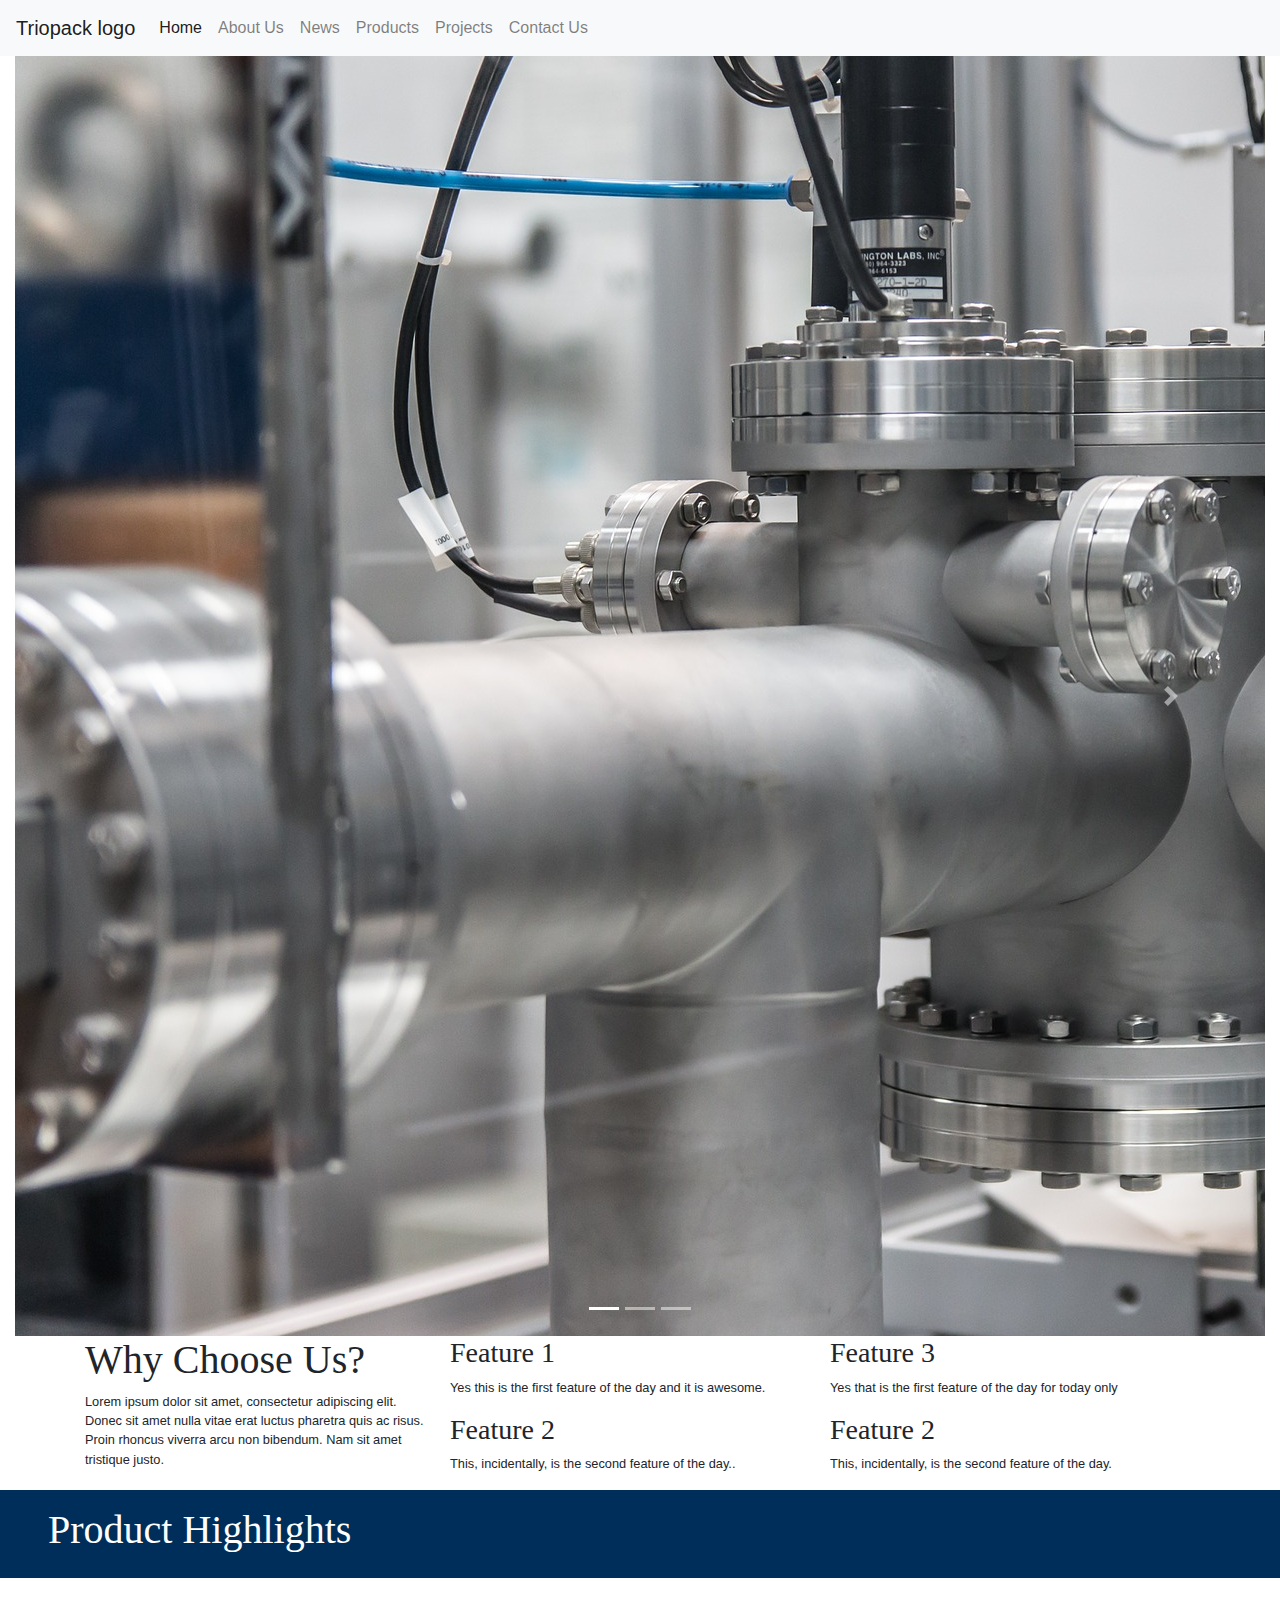
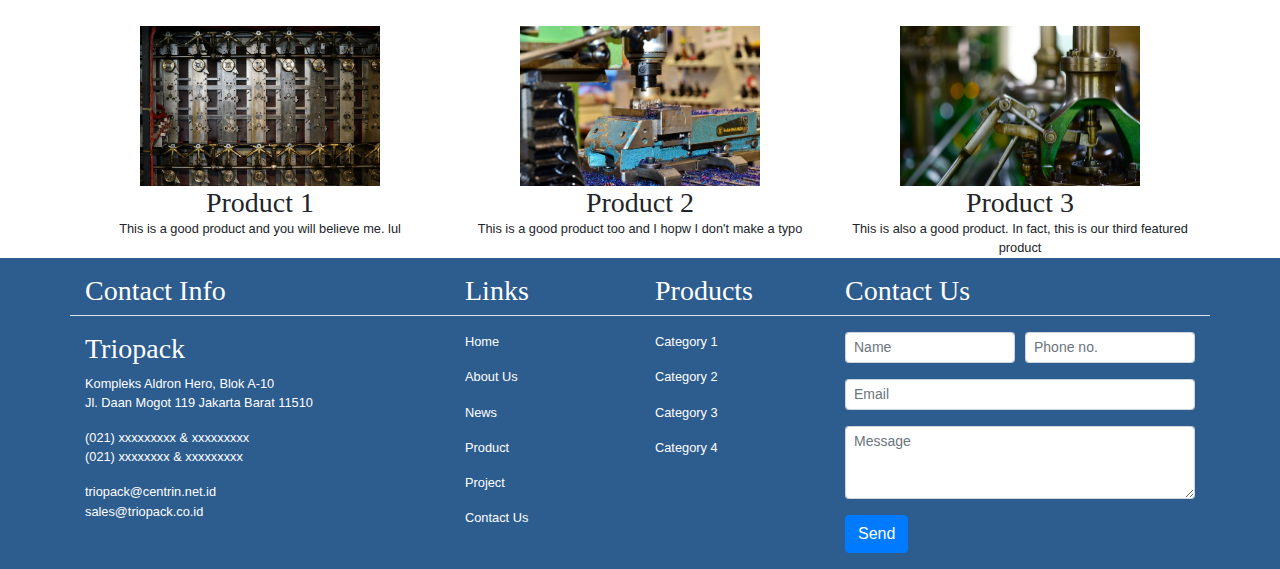
<file: index.html>
<!DOCTYPE html>
<html lang="en">
<head>
    <meta charset="UTF-8">
    <link rel="stylesheet" href="css/bootstrap.min.css">
    <link rel="stylesheet" href="css/base.css">
    <title>Triopack</title>
</head>
<body>

<!--top navigation bar-->
<nav class="navbar navbar-expand-lg navbar-light bg-light">
    <a class="navbar-brand" href="#">Triopack logo</a>
    <button class="navbar-toggler" type="button" data-toggle="collapse"
            data-target="#navbarSupportedContent">
        <span class="navbar-toggler-icon"></span>
    </button>

    <div class="collapse navbar-collapse" id="navbarSupportedContent">
        <ul class="navbar-nav mr-auto">
            <li class="nav-item active">
                <a class="nav-link" href="index.html">Home <span class="sr-only">(current)</span></a>
            </li>
            <li class="nav-item">
                <a class="nav-link" href="about-us.html">About Us</a>
            </li>
            <li class="nav-item">
                <a class="nav-link" href="news.html">News</a>
            <li class="nav-item">
                <a class="nav-link" href="products-home.html">Products</a>
            </li>
            <li class="nav-item">
                <a class="nav-link" href="projects.html">Projects</a>
            </li>
            <li class="nav-item">
                <a class="nav-link" href="contact-us.html">Contact Us</a>
            </li>
        </ul>
    </div>
</nav>

<!--main area-->
<div class="container-fluid">
    <!-- Slideshow container -->
    <div id="carouselExampleIndicators" class="carousel slide" data-ride="carousel">
        <ol class="carousel-indicators">
            <li data-target="#carouselExampleIndicators" data-slide-to="0"
                class="active"></li>
            <li data-target="#carouselExampleIndicators" data-slide-to="1"></li>
            <li data-target="#carouselExampleIndicators" data-slide-to="2"></li>
        </ol>
        <div class="carousel-inner slider">
            <div class="carousel-item active">
                <img class="d-block" src="images/img-1.jpg" alt="First slide">
            </div>
            <div class="carousel-item">
                <img class="d-block" src="images/img-2.jpg" alt="Second slide">
            </div>
            <div class="carousel-item">
                <img class="d-block" src="images/img-3.jpg" alt="Third slide">
            </div>
        </div>
        <a class="carousel-control-prev" href="#carouselExampleIndicators" role="button"
           data-slide="prev">
            <span class="carousel-control-prev-icon" aria-hidden="true"></span>
            <span class="sr-only">Previous</span>
        </a>
        <a class="carousel-control-next" href="#carouselExampleIndicators" role="button"
           data-slide="next">
            <span class="carousel-control-next-icon" aria-hidden="true"></span>
            <span class="sr-only">Next</span>
        </a>
    </div>
    <!--Why choose us-->
    <div class="container">
        <div class="row">
            <div class="col">
                <h1>Why Choose Us?</h1>
                <p>Lorem ipsum dolor sit amet, consectetur adipiscing elit. Donec sit
                    amet nulla vitae erat luctus pharetra quis ac risus. Proin rhoncus
                    viverra arcu non bibendum. Nam sit amet tristique justo. </p>
            </div>
            <div class="col">
                <div class="row">
                    <h3>Feature 1</h3>
                    <p>Yes this is the first feature of the day and it is awesome.</p>
                </div>
                <div class="row">
                    <h3>Feature 2</h3>
                    <p>This, incidentally, is the second feature of the day..</p>
                </div>
            </div>
            <div class="col">
                <div class="row">
                    <h3>Feature 3</h3>
                    <p>Yes that is the first feature of the day for today only</p>
                </div>
                <div class="row">
                    <h3>Feature 2</h3>
                    <p>This, incidentally, is the second feature of the day.</p>
                </div>
            </div>
        </div>
    </div>

    <!--product highlights-->
    <div class="row product-highlights__title pl-5 py-3">
        <h1>Product Highlights</h1>
    </div>

    <div class="container text-center mt-5">
        <div class="row">
            <div class="col">
                <div class="row">
                    <img src="images/product1.jpg"
                         class="product-highlights__image m-auto">
                </div>
                <div class="row"><h3 class="m-auto">Product 1</h3></div>
                <div class="row">
                    <p class="m-auto">This is a good product and you will believe me.
                        lul</p>
                </div>
            </div>

            <div class="col">
                <div class="row">
                    <img src="images/product2.jpg"
                         class="product-highlights__image m-auto">
                </div>
                <div class="row"><h3 class="m-auto">Product 2</h3></div>
                <div class="row">
                    <p class="m-auto">This is a good product too and I hopw I don't make
                        a typo</p>
                </div>
            </div>

            <div class="col">
                <div class="row">
                    <img src="images/product3.jpg"
                         class="product-highlights__image m-auto">
                </div>
                <div class="row"><h3 class="m-auto">Product 3</h3></div>
                <div class="row">
                    <p class="m-auto">This is also a good product. In fact, this is our
                        third featured
                        product</p>
                </div>
            </div>
        </div>
    </div>
</div>

<!--footer-->
<div class="container-fluid footer py-3">
    <div class="container">
        <div class="row border-bottom">
            <div class="col-lg-4">
                <h3>Contact Info</h3>
            </div>
            <div class="col">
                <h3>Links</h3>
            </div>
            <div class="col">
                <h3>Products</h3>
            </div>
            <div class="col-lg-4">
                <h3>Contact Us</h3>
            </div>
        </div>
        <div class="row pt-3">
            <div class="col-lg-4">
                <h3>Triopack</h3>
                <p>Kompleks Aldron Hero, Blok A-10 <br>
                    Jl. Daan Mogot 119 Jakarta Barat 11510</p>
                <p>(021) xxxxxxxxx & xxxxxxxxx <br>
                    (021) xxxxxxxx & xxxxxxxxx</p>
                <p>triopack@centrin.net.id<br>
                    sales@triopack.co.id</p>
            </div>
            <div class="col">
                <p>Home</p>
                <p>About Us</p>
                <p>News</p>
                <p>Product</p>
                <p>Project</p>
                <p>Contact Us</p>
            </div>
            <div class="col">
                <p>Category 1</p>
                <p>Category 2</p>
                <p>Category 3</p>
                <p>Category 4</p>
            </div>
            <!--contact form-->
            <div class="col-lg-4">
                <form>
                    <div class="form-row">
                        <div class="form-group col-lg">
                            <input type="text" class="form-control form-control-sm"
                                   id="name-input"
                                   placeholder="Name">
                        </div>
                        <div class="form-group col-lg">
                            <input type="tel" class="form-control form-control-sm"
                                   id="telephone-input" placeholder="Phone no.">
                        </div>
                    </div>
                    <div class="form-group">
                        <input type="email" class="form-control form-control-sm"
                               id="email-input" placeholder="Email">
                    </div>
                    <div class="form-group">
                        <textarea class="form-control form-control-sm" id="message-input"
                                  rows="3" placeholder="Message"></textarea>
                    </div>
                    <!--TODO: change button color-->
                    <button class="btn btn-primary mr-auto" type="submit">Send</button>
                </form>
            </div>
        </div>
    </div>
</div>

<script src="https://code.jquery.com/jquery-3.2.1.slim.min.js"
        integrity="sha384-KJ3o2DKtIkvYIK3UENzmM7KCkRr/rE9/Qpg6aAZGJwFDMVNA/GpGFF93hXpG5KkN"
        crossorigin="anonymous"></script>
<script src="https://cdnjs.cloudflare.com/ajax/libs/popper.js/1.12.9/umd/popper.min.js"
        integrity="sha384-ApNbgh9B+Y1QKtv3Rn7W3mgPxhU9K/ScQsAP7hUibX39j7fakFPskvXusvfa0b4Q"
        crossorigin="anonymous"></script>
<script src="https://maxcdn.bootstrapcdn.com/bootstrap/4.0.0/js/bootstrap.min.js"
        integrity="sha384-JZR6Spejh4U02d8jOt6vLEHfe/JQGiRRSQQxSfFWpi1MquVdAyjUar5+76PVCmYl"
        crossorigin="anonymous"></script>
</body>
</html>
</file>
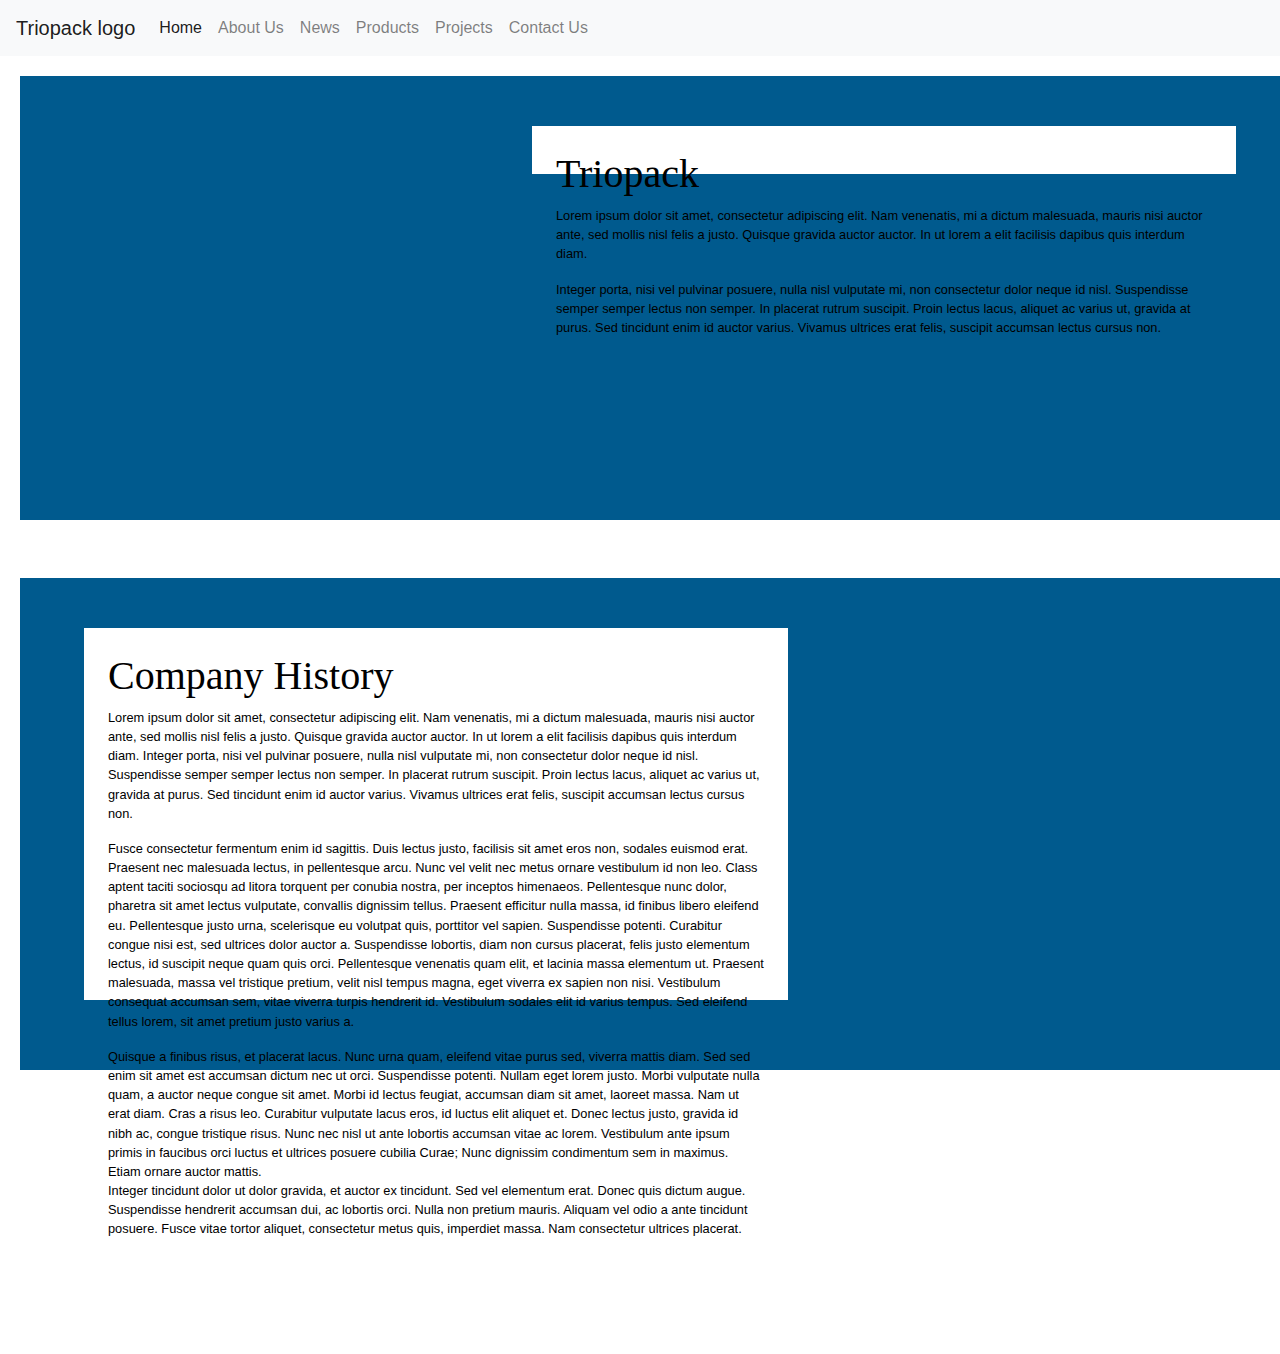
<file: about-us.html>
<!DOCTYPE html>
<html lang="en">
<head>
    <meta charset="UTF-8">
    <link rel="stylesheet" href="css/bootstrap.min.css">
    <link rel="stylesheet" href="css/base.css">
    <title>Triopack</title>
</head>
<body>
<!--top navigation bar-->
<nav class="navbar navbar-expand-lg navbar-light bg-light">
    <a class="navbar-brand" href="#">Triopack logo</a>
    <button class="navbar-toggler" type="button" data-toggle="collapse"
            data-target="#navbarSupportedContent">
        <span class="navbar-toggler-icon"></span>
    </button>

    <div class="collapse navbar-collapse" id="navbarSupportedContent">
        <ul class="navbar-nav mr-auto">
            <li class="nav-item active">
                <a class="nav-link" href="index.html">Home <span class="sr-only">(current)</span></a>
            </li>
            <li class="nav-item">
                <a class="nav-link" href="about-us.html">About Us</a>
            </li>
            <li class="nav-item">
                <a class="nav-link">News</a>
            <li class="nav-item">
                <a class="nav-link" href="products-home.html">Products</a>
            </li>
            <li class="nav-item">
                <a class="nav-link" href="projects.html">Projects</a>
            </li>
            <li class="nav-item">
                <a class="nav-link" href="contact-us.html">Contact Us</a>
            </li>
        </ul>
    </div>
</nav>


  <div class="about-us__wrapper">
    <div class="top-box test">
      <div class="container-fluid background-picture">
        <div class="row">
          <div class="col-6 text-right pic">
          </div>
          <div class="col-6">
          </div>
        </div>
      </div>
    </div>
     <div class="text-top">
      <h1>Triopack</h1>
      <p>Lorem ipsum dolor sit amet, consectetur adipiscing elit. Nam venenatis, mi a dictum malesuada, mauris nisi auctor ante, sed mollis nisl felis a justo. Quisque gravida auctor auctor. In ut lorem a elit facilisis dapibus quis interdum diam. </p>
      <p>Integer porta, nisi vel pulvinar posuere, nulla nisl vulputate mi, non consectetur dolor neque id nisl. Suspendisse semper semper lectus non semper. In placerat rutrum suscipit. Proin lectus lacus, aliquet ac varius ut, gravida at purus. Sed tincidunt
        enim id auctor varius. Vivamus ultrices erat felis, suscipit accumsan lectus cursus non.</p>
    </div>
    <div class="text-bottom">
      <h1>Company History</h1>
      <p>Lorem ipsum dolor sit amet, consectetur adipiscing elit. Nam venenatis, mi a dictum malesuada, mauris nisi auctor ante, sed mollis nisl felis a justo. Quisque gravida auctor auctor. In ut lorem a elit facilisis dapibus quis interdum diam. Integer
        porta, nisi vel pulvinar posuere, nulla nisl vulputate mi, non consectetur dolor neque id nisl. Suspendisse semper semper lectus non semper. In placerat rutrum suscipit. Proin lectus lacus, aliquet ac varius ut, gravida at purus. Sed tincidunt
        enim id auctor varius. Vivamus ultrices erat felis, suscipit accumsan lectus cursus non.</p>
      <p>
        Fusce consectetur fermentum enim id sagittis. Duis lectus justo, facilisis sit amet eros non, sodales euismod erat. Praesent nec malesuada lectus, in pellentesque arcu. Nunc vel velit nec metus ornare vestibulum id non leo. Class aptent taciti sociosqu
        ad litora torquent per conubia nostra, per inceptos himenaeos. Pellentesque nunc dolor, pharetra sit amet lectus vulputate, convallis dignissim tellus. Praesent efficitur nulla massa, id finibus libero eleifend eu. Pellentesque justo urna, scelerisque
        eu volutpat quis, porttitor vel sapien. Suspendisse potenti. Curabitur congue nisi est, sed ultrices dolor auctor a. Suspendisse lobortis, diam non cursus placerat, felis justo elementum lectus, id suscipit neque quam quis orci. Pellentesque venenatis
        quam elit, et lacinia massa elementum ut. Praesent malesuada, massa vel tristique pretium, velit nisl tempus magna, eget viverra ex sapien non nisi. Vestibulum consequat accumsan sem, vitae viverra turpis hendrerit id. Vestibulum sodales elit
        id varius tempus. Sed eleifend tellus lorem, sit amet pretium justo varius a.
      </p>
      <p>
        Quisque a finibus risus, et placerat lacus. Nunc urna quam, eleifend vitae purus sed, viverra mattis diam. Sed sed enim sit amet est accumsan dictum nec ut orci. Suspendisse potenti. Nullam eget lorem justo. Morbi vulputate nulla quam, a auctor neque
        congue sit amet. Morbi id lectus feugiat, accumsan diam sit amet, laoreet massa. Nam ut erat diam. Cras a risus leo. Curabitur vulputate lacus eros, id luctus elit aliquet et. Donec lectus justo, gravida id nibh ac, congue tristique risus. Nunc
        nec nisl ut ante lobortis accumsan vitae ac lorem. Vestibulum ante ipsum primis in faucibus orci luctus et ultrices posuere cubilia Curae; Nunc dignissim condimentum sem in maximus. Etiam ornare auctor mattis.
        <br> Integer tincidunt dolor ut dolor gravida, et auctor ex tincidunt. Sed vel elementum erat. Donec quis dictum augue. Suspendisse hendrerit accumsan dui, ac lobortis orci. Nulla non pretium mauris. Aliquam vel odio a ante tincidunt posuere.
        Fusce vitae tortor aliquet, consectetur metus quis, imperdiet massa. Nam consectetur ultrices placerat.</p>
    </div>
    <div class="bottom-box test">
      <div class="row">
        <div class="col-6 text-right">
        </div>
        <div class="col-6 pic2">
        </div>
      </div>
    </div>
  </div>

<script src="https://code.jquery.com/jquery-3.2.1.slim.min.js"
        integrity="sha384-KJ3o2DKtIkvYIK3UENzmM7KCkRr/rE9/Qpg6aAZGJwFDMVNA/GpGFF93hXpG5KkN"
        crossorigin="anonymous"></script>
<script src="https://cdnjs.cloudflare.com/ajax/libs/popper.js/1.12.9/umd/popper.min.js"
        integrity="sha384-ApNbgh9B+Y1QKtv3Rn7W3mgPxhU9K/ScQsAP7hUibX39j7fakFPskvXusvfa0b4Q"
        crossorigin="anonymous"></script>
<script src="https://maxcdn.bootstrapcdn.com/bootstrap/4.0.0/js/bootstrap.min.js"
        integrity="sha384-JZR6Spejh4U02d8jOt6vLEHfe/JQGiRRSQQxSfFWpi1MquVdAyjUar5+76PVCmYl"
        crossorigin="anonymous"></script>
</body>
</html>
</file>
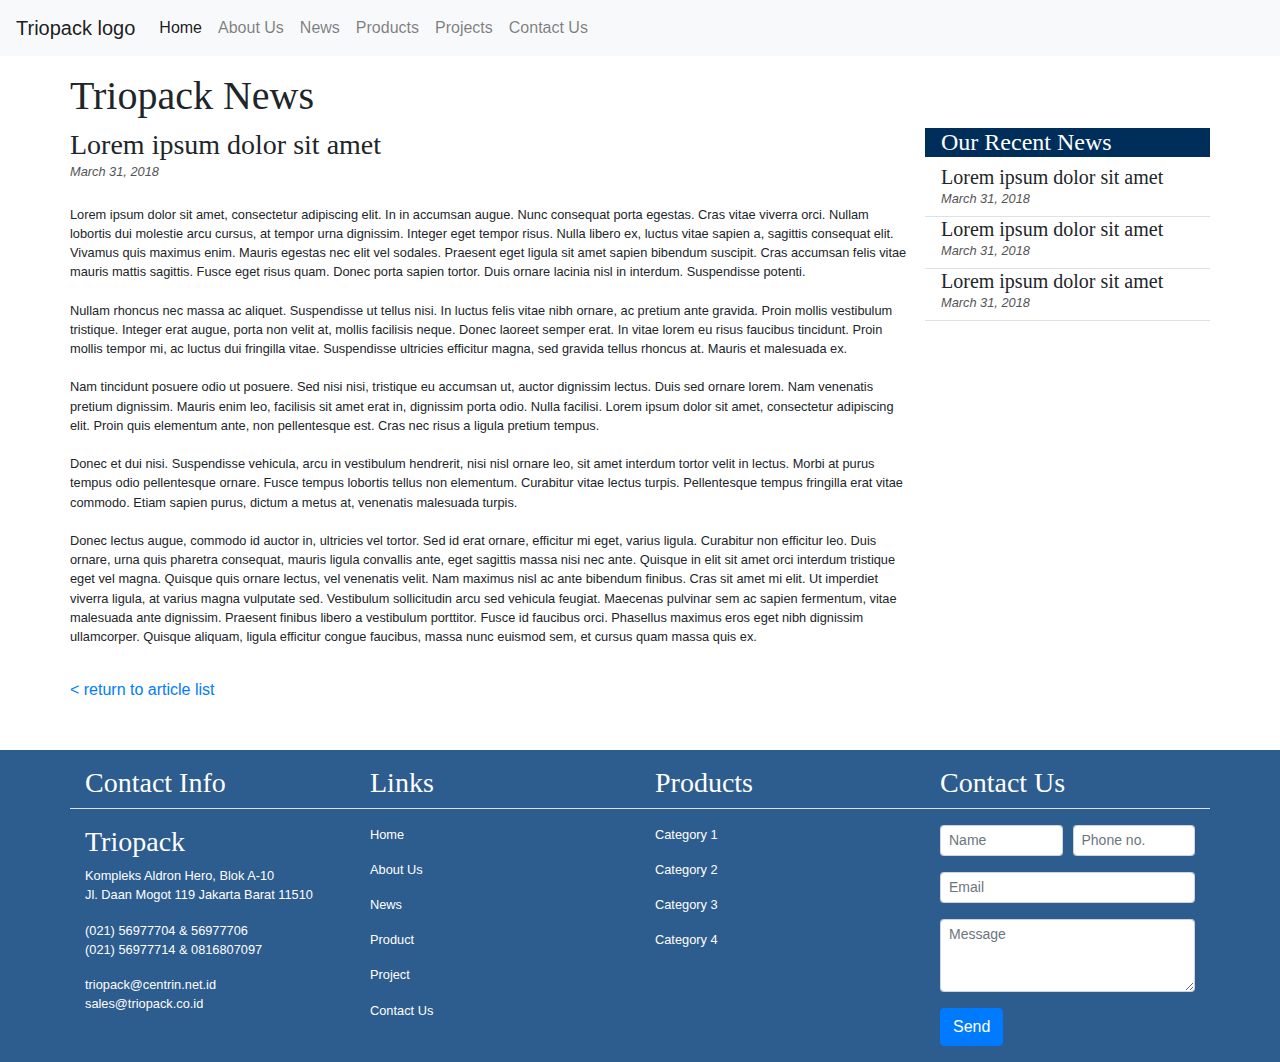
<file: news-detail.html>
<!DOCTYPE html>
<html lang="en">
<head>
    <meta charset="UTF-8">
    <link rel="stylesheet" href="css/bootstrap.min.css">
    <link rel="stylesheet" href="css/base.css">
    <title>Triopack</title>
</head>
<body>
<nav class="navbar navbar-expand-lg navbar-light bg-light">
    <a class="navbar-brand" href="#">Triopack logo</a>
    <button class="navbar-toggler" type="button" data-toggle="collapse"
            data-target="#navbarSupportedContent">
        <span class="navbar-toggler-icon"></span>
    </button>

    <div class="collapse navbar-collapse" id="navbarSupportedContent">
        <ul class="navbar-nav mr-auto">
            <li class="nav-item active">
                <a class="nav-link" href="index.html">Home <span class="sr-only">(current)</span></a>
            </li>
            <li class="nav-item">
                <a class="nav-link" href="about-us.html">About Us</a>
            </li>
            <li class="nav-item">
                <a class="nav-link" href="news.html">News</a>
            <li class="nav-item">
                <a class="nav-link" href="products-home.html">Products</a>
            </li>
            <li class="nav-item">
                <a class="nav-link" href="projects.html">Projects</a>
            </li>
            <li class="nav-item">
                <a class="nav-link" href="contact-us.html">Contact Us</a>
            </li>
        </ul>
    </div>
</nav>

<div class="container-fluid">
    <div class="container">
        <div class="row mt-3">
            <h1>Triopack News</h1>
        </div>

        <div class="row">
            <!--article preview column-->
            <div class="col-lg">
                <div class="row">
                    <h3 class="mb-0">Lorem ipsum dolor sit amet<br></h3>
                </div>
                <div class="row"><p class="mb-4 date">March 31, 2018</p>
                </div>
                <div class="row mb-3">
                    <p>Lorem ipsum dolor sit amet, consectetur adipiscing elit. In in
                        accumsan augue. Nunc consequat porta egestas. Cras vitae viverra
                        orci. Nullam lobortis dui molestie arcu cursus, at tempor urna
                        dignissim. Integer eget tempor risus. Nulla libero ex, luctus
                        vitae sapien a, sagittis consequat elit. Vivamus quis maximus
                        enim. Mauris egestas nec elit vel sodales. Praesent eget ligula
                        sit amet sapien bibendum suscipit. Cras accumsan felis vitae
                        mauris mattis sagittis. Fusce eget risus quam. Donec porta sapien
                        tortor. Duis ornare lacinia nisl in interdum. Suspendisse
                        potenti.
                        <br><br>
                        Nullam rhoncus nec massa ac aliquet. Suspendisse ut tellus nisi.
                        In luctus felis vitae nibh ornare, ac pretium ante gravida. Proin
                        mollis vestibulum tristique. Integer erat augue, porta non velit
                        at, mollis facilisis neque. Donec laoreet semper erat. In vitae
                        lorem eu risus faucibus tincidunt. Proin mollis tempor mi, ac
                        luctus dui fringilla vitae. Suspendisse ultricies efficitur
                        magna, sed gravida tellus rhoncus at. Mauris et malesuada ex.
                        <br><br>
                        Nam tincidunt posuere odio ut posuere. Sed nisi nisi, tristique
                        eu accumsan ut, auctor dignissim lectus. Duis sed ornare lorem.
                        Nam venenatis pretium dignissim. Mauris enim leo, facilisis sit
                        amet erat in, dignissim porta odio. Nulla facilisi. Lorem ipsum
                        dolor sit amet, consectetur adipiscing elit. Proin quis elementum
                        ante, non pellentesque est. Cras nec risus a ligula pretium
                        tempus.
                        <br><br>
                        Donec et dui nisi. Suspendisse vehicula, arcu in vestibulum
                        hendrerit, nisi nisl ornare leo, sit amet interdum tortor velit
                        in lectus. Morbi at purus tempus odio pellentesque ornare. Fusce
                        tempus lobortis tellus non elementum. Curabitur vitae lectus
                        turpis. Pellentesque tempus fringilla erat vitae commodo. Etiam
                        sapien purus, dictum a metus at, venenatis malesuada turpis.
                        <br><br>
                        Donec lectus augue, commodo id auctor in, ultricies vel tortor.
                        Sed id erat ornare, efficitur mi eget, varius ligula. Curabitur
                        non efficitur leo. Duis ornare, urna quis pharetra consequat,
                        mauris ligula convallis ante, eget sagittis massa nisi nec ante.
                        Quisque in elit sit amet orci interdum tristique eget vel magna.
                        Quisque quis ornare lectus, vel venenatis velit. Nam maximus nisl
                        ac ante bibendum finibus. Cras sit amet mi elit. Ut imperdiet
                        viverra ligula, at varius magna vulputate sed. Vestibulum
                        sollicitudin arcu sed vehicula feugiat. Maecenas pulvinar sem ac
                        sapien fermentum, vitae malesuada ante dignissim. Praesent
                        finibus libero a vestibulum porttitor. Fusce id faucibus orci.
                        Phasellus maximus eros eget nibh dignissim ullamcorper. Quisque
                        aliquam, ligula efficitur congue faucibus, massa nunc euismod
                        sem, et cursus quam massa quis ex.</p>
                </div>
                <div class="row mb-5"><a href="news.html">< return to article list</a></div>
            </div>

            <!--newest article column-->
            <div class="col-lg-3 ml-3">
                <div class="row px-3 mb-2 product-highlights__title">
                    <h4 class="m-0">Our Recent News</h4>
                </div>
                <div class="row px-3"><h5 class="mb-0">Lorem ipsum dolor sit amet<br>
                </h5></div>
                <div class="row px-3 border-bottom"><p class="mb-2 date">March 31,
                    2018</p></div>
                <div class="row px-3"><h5 class="mb-0">Lorem ipsum dolor sit amet<br>
                </h5></div>
                <div class="row px-3 border-bottom"><p class="mb-2 date">March 31,
                    2018</p></div>
                <div class="row px-3"><h5 class="mb-0">Lorem ipsum dolor sit amet<br>
                </h5></div>
                <div class="row px-3 border-bottom"><p class="mb-2 date">March 31,
                    2018</p></div>

            </div>
        </div>
    </div>
</div>

<!--footer-->
<div class="container-fluid footer py-3">
    <div class="container">
        <div class="row border-bottom">
            <div class="col">
                <h3>Contact Info</h3>
            </div>
            <div class="col">
                <h3>Links</h3>
            </div>
            <div class="col">
                <h3>Products</h3>
            </div>
            <div class="col">
                <h3>Contact Us</h3>
            </div>
        </div>
    <div class="row pt-3">
        <div class="col">
            <h3>Triopack</h3>
            <p>Kompleks Aldron Hero, Blok A-10 <br>
                Jl. Daan Mogot 119 Jakarta Barat 11510</p>
            <p>(021) 56977704 & 56977706 <br>
                (021) 56977714 & 0816807097</p>
            <p>triopack@centrin.net.id<br>
            sales@triopack.co.id</p>
        </div>
        <div class="col">
            <p>Home</p>
            <p>About Us</p>
            <p>News</p>
            <p>Product</p>
            <p>Project</p>
            <p>Contact Us</p>
        </div>
        <div class="col">
            <p>Category 1</p>
            <p>Category 2</p>
            <p>Category 3</p>
            <p>Category 4</p>
        </div>
        <!--contact form-->
        <div class="col">
            <form>
                <div class="form-row">
                    <div class="form-group col-lg">
                        <input type="text" class="form-control form-control-sm" id="name-input"
                               placeholder="Name">
                    </div>
                    <div class="form-group col-lg">
                        <input type="tel" class="form-control form-control-sm" id="telephone-input" placeholder="Phone no.">
                    </div>
                </div>
                    <div class="form-group">
                        <input type="email" class="form-control form-control-sm" id="email-input" placeholder="Email">
                    </div>
                <div class="form-group">
                    <textarea class="form-control form-control-sm" id="message-input" rows="3" placeholder="Message"></textarea>
                </div>
                  <button class="btn btn-primary mr-auto" type="submit">Send</button>
            </form>
        </div>
    </div>
    </div>
</div>


<script src="https://code.jquery.com/jquery-3.2.1.slim.min.js"
        integrity="sha384-KJ3o2DKtIkvYIK3UENzmM7KCkRr/rE9/Qpg6aAZGJwFDMVNA/GpGFF93hXpG5KkN"
        crossorigin="anonymous"></script>
<script src="https://cdnjs.cloudflare.com/ajax/libs/popper.js/1.12.9/umd/popper.min.js"
        integrity="sha384-ApNbgh9B+Y1QKtv3Rn7W3mgPxhU9K/ScQsAP7hUibX39j7fakFPskvXusvfa0b4Q"
        crossorigin="anonymous"></script>
<script src="https://maxcdn.bootstrapcdn.com/bootstrap/4.0.0/js/bootstrap.min.js"
        integrity="sha384-JZR6Spejh4U02d8jOt6vLEHfe/JQGiRRSQQxSfFWpi1MquVdAyjUar5+76PVCmYl"
        crossorigin="anonymous"></script>
</body>
</html>
</file>
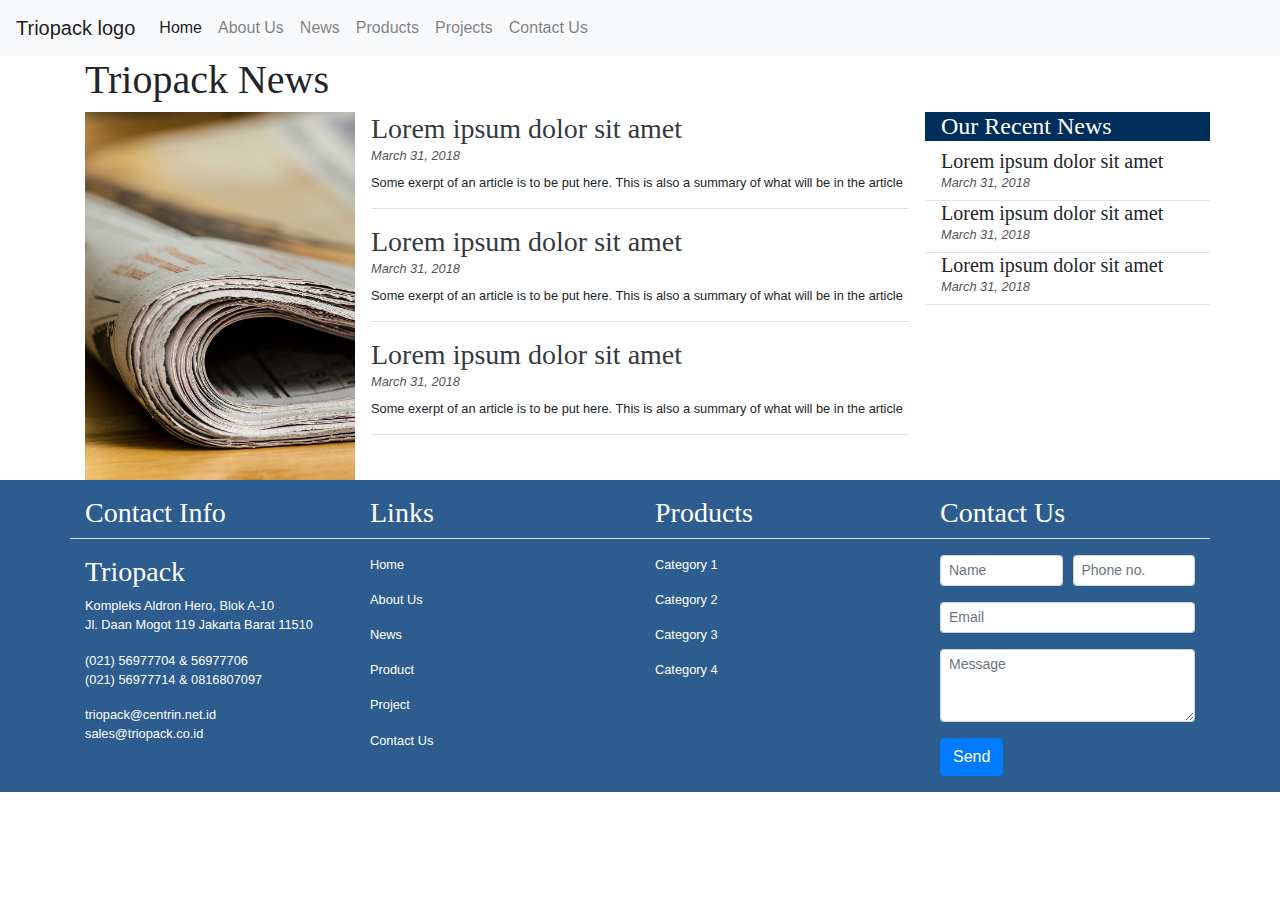
<file: news.html>
<!DOCTYPE html>
<html lang="en">
<head>
    <meta charset="UTF-8">
    <link rel="stylesheet" href="css/bootstrap.min.css">
    <link rel="stylesheet" href="css/base.css">
    <title>Triopack</title>
</head>
<body>
<nav class="navbar navbar-expand-lg navbar-light bg-light">
    <a class="navbar-brand" href="#">Triopack logo</a>
    <button class="navbar-toggler" type="button" data-toggle="collapse"
            data-target="#navbarSupportedContent">
        <span class="navbar-toggler-icon"></span>
    </button>

    <div class="collapse navbar-collapse" id="navbarSupportedContent">
        <ul class="navbar-nav mr-auto">
            <li class="nav-item active">
                <a class="nav-link" href="index.html">Home <span class="sr-only">(current)</span></a>
            </li>
            <li class="nav-item">
                <a class="nav-link" href="about-us.html">About Us</a>
            </li>
            <li class="nav-item">
                <a class="nav-link" href="news.html">News</a>
            <li class="nav-item">
                <a class="nav-link" href="products-home.html">Products</a>
            </li>
            <li class="nav-item">
                <a class="nav-link" href="projects.html">Projects</a>
            </li>
            <li class="nav-item">
                <a class="nav-link" href="contact-us.html">Contact Us</a>
            </li>
        </ul>
    </div>
</nav>

<div class="container-fluid">
    <div class="container">
        <div class="row">
            <div class="col">
                <h1>Triopack News</h1>
            </div>
        </div>

        <div class="row">
            <!--image column-->
            <div class="col-lg-3 crop mr-3">
                <img src="images/news1.jpg" class="news-image">
            </div>

            <!--article preview column-->
            <div class="col-lg">
                <div class="row">
                    <h3 class="mb-0"><a href="news-detail.html" class="text-dark">Lorem ipsum dolor sit amet</a></h3>
                </div>
                <div class="row"><p class="mb-2 date">March 31, 2018</p>
                </div>
                <div class="row border-bottom mb-3">
                    <p>Some exerpt of an article is to be put here. This is also a
                        summary of what will be in the article</p>
                </div>
                <div class="row">
                    <h3 class="mb-0"><a href="news-detail.html" class="text-dark">Lorem ipsum dolor sit amet</a></h3>
                </div>
                <div class="row"><p class="mb-2 date">March 31, 2018</p>
                </div>
                <div class="row border-bottom mb-3">
                    <p>Some exerpt of an article is to be put here. This is also a
                        summary of what will be in the article</p>
                </div>
                <div class="row">
                    <h3 class="mb-0"><a href="news-detail.html" class="text-dark">Lorem ipsum dolor sit amet</a></h3>
                </div>
                <div class="row"><p class="mb-2 date">March 31, 2018</p>
                </div>
                <div class="row border-bottom mb-3">
                    <p>Some exerpt of an article is to be put here. This is also a
                        summary of what will be in the article</p>
                </div>
            </div>

            <!--newest article column-->
            <div class="col-lg-3 ml-3">
                <div class="row px-3 mb-2 product-highlights__title">
                    <h4 class="m-0">Our Recent News</h4>
                </div>
                <div class="row px-3"><h5 class="mb-0">Lorem ipsum dolor sit amet<br></h5></div>
                <div class="row px-3 border-bottom"><p class="mb-2 date">March 31, 2018</p></div>
                <div class="row px-3"><h5 class="mb-0">Lorem ipsum dolor sit amet<br></h5></div>
                <div class="row px-3 border-bottom"><p class="mb-2 date">March 31, 2018</p></div>
                <div class="row px-3"><h5 class="mb-0">Lorem ipsum dolor sit amet<br></h5></div>
                <div class="row px-3 border-bottom"><p class="mb-2 date">March 31, 2018</p></div>

            </div>
        </div>
    </div>
</div>

<!--footer-->
<div class="container-fluid footer py-3">
    <div class="container">
        <div class="row border-bottom">
            <div class="col">
                <h3>Contact Info</h3>
            </div>
            <div class="col">
                <h3>Links</h3>
            </div>
            <div class="col">
                <h3>Products</h3>
            </div>
            <div class="col">
                <h3>Contact Us</h3>
            </div>
        </div>
    <div class="row pt-3">
        <div class="col">
            <h3>Triopack</h3>
            <p>Kompleks Aldron Hero, Blok A-10 <br>
                Jl. Daan Mogot 119 Jakarta Barat 11510</p>
            <p>(021) 56977704 & 56977706 <br>
                (021) 56977714 & 0816807097</p>
            <p>triopack@centrin.net.id<br>
            sales@triopack.co.id</p>
        </div>
        <div class="col">
            <p>Home</p>
            <p>About Us</p>
            <p>News</p>
            <p>Product</p>
            <p>Project</p>
            <p>Contact Us</p>
        </div>
        <div class="col">
            <p>Category 1</p>
            <p>Category 2</p>
            <p>Category 3</p>
            <p>Category 4</p>
        </div>
        <!--contact form-->
        <div class="col">
            <form>
                <div class="form-row">
                    <div class="form-group col-lg">
                        <input type="text" class="form-control form-control-sm" id="name-input"
                               placeholder="Name">
                    </div>
                    <div class="form-group col-lg">
                        <input type="tel" class="form-control form-control-sm" id="telephone-input" placeholder="Phone no.">
                    </div>
                </div>
                    <div class="form-group">
                        <input type="email" class="form-control form-control-sm" id="email-input" placeholder="Email">
                    </div>
                <div class="form-group">
                    <textarea class="form-control form-control-sm" id="message-input" rows="3" placeholder="Message"></textarea>
                </div>
                  <button class="btn btn-primary mr-auto" type="submit">Send</button>
            </form>
        </div>
    </div>
    </div>
</div>


<script src="https://code.jquery.com/jquery-3.2.1.slim.min.js"
        integrity="sha384-KJ3o2DKtIkvYIK3UENzmM7KCkRr/rE9/Qpg6aAZGJwFDMVNA/GpGFF93hXpG5KkN"
        crossorigin="anonymous"></script>
<script src="https://cdnjs.cloudflare.com/ajax/libs/popper.js/1.12.9/umd/popper.min.js"
        integrity="sha384-ApNbgh9B+Y1QKtv3Rn7W3mgPxhU9K/ScQsAP7hUibX39j7fakFPskvXusvfa0b4Q"
        crossorigin="anonymous"></script>
<script src="https://maxcdn.bootstrapcdn.com/bootstrap/4.0.0/js/bootstrap.min.js"
        integrity="sha384-JZR6Spejh4U02d8jOt6vLEHfe/JQGiRRSQQxSfFWpi1MquVdAyjUar5+76PVCmYl"
        crossorigin="anonymous"></script>
</body>
</html>
</file>
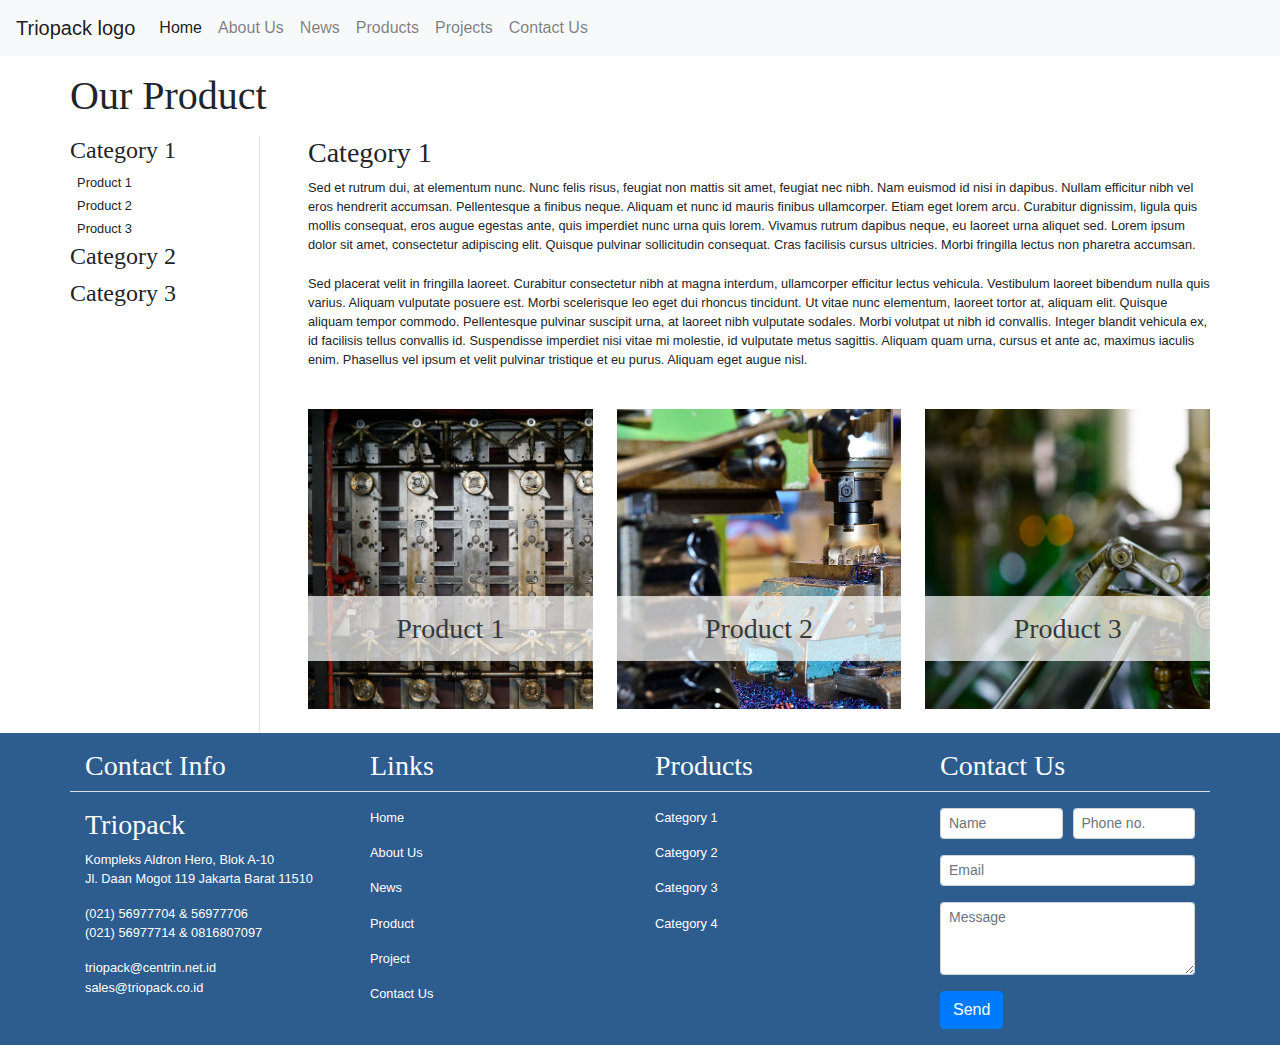
<file: products-category.html>
<!DOCTYPE html>
<html lang="en">
<head>
    <meta charset="UTF-8">
    <link rel="stylesheet" href="css/bootstrap.min.css">
    <link rel="stylesheet" href="css/base.css">
    <title>Triopack</title>
</head>
<body>
<!--top navigation bar-->
<nav class="navbar navbar-expand-lg navbar-light bg-light">
    <a class="navbar-brand" href="#">Triopack logo</a>
    <button class="navbar-toggler" type="button" data-toggle="collapse"
            data-target="#navbarSupportedContent">
        <span class="navbar-toggler-icon"></span>
    </button>

    <div class="collapse navbar-collapse" id="navbarSupportedContent">
        <ul class="navbar-nav mr-auto">
            <li class="nav-item active">
                <a class="nav-link" href="index.html">Home <span class="sr-only">(current)</span></a>
            </li>
            <li class="nav-item">
                <a class="nav-link" href="about-us.html">About Us</a>
            </li>
            <li class="nav-item">
                <a class="nav-link" href="news.html">News</a>
            <li class="nav-item">
                <a class="nav-link" href="products-home.html">Products</a>
            </li>
            <li class="nav-item">
                <a class="nav-link" href="projects.html">Projects</a>
            </li>
            <li class="nav-item">
                <a class="nav-link" href="contact-us.html">Contact Us</a>
            </li>
        </ul>
    </div>
</nav>

<div class="container-fluid">
    <div class="container">
        <div class="row mt-3 mb-2">
            <h1>Our Product</h1>
        </div>
        <div class="row">
            <!--side navigation-->
            <div class="col-lg-2 pr-3 border-right">
                <div class="row">
                    <h4>Category 1</h4>
                </div>
                <div class="row">
                    <p class="mb-1">&nbsp Product 1</p>
                </div>
                <div class="row">
                    <p class="mb-1">&nbsp Product 2</p>
                </div>
                <div class="row">
                    <p class="mb-1">&nbsp Product 3</p>
                </div>
                <div class="row">
                    <h4>Category 2</h4>
                </div>
                <div class="row">
                    <h4>Category 3</h4>
                </div>
            </div>

            <!--main area-->
            <div class="col ml-5">
                <div class="row">
                    <h3>Category 1</h3>
                </div>
                <div class="row">
                    <p>Sed et rutrum dui, at elementum nunc. Nunc felis risus, feugiat
                        non mattis sit amet, feugiat nec nibh. Nam euismod id nisi in
                        dapibus. Nullam
                        efficitur nibh vel eros hendrerit accumsan. Pellentesque a
                        finibus neque.
                        Aliquam et nunc id mauris finibus ullamcorper. Etiam eget lorem
                        arcu. Curabitur
                        dignissim, ligula quis mollis consequat, eros augue egestas ante,
                        quis
                        imperdiet nunc urna quis lorem. Vivamus rutrum dapibus neque, eu
                        laoreet urna
                        aliquet sed. Lorem ipsum dolor sit amet, consectetur adipiscing
                        elit. Quisque
                        pulvinar sollicitudin consequat. Cras facilisis cursus ultricies.
                        Morbi
                        fringilla lectus non pharetra accumsan.
                        <br><br>
                        Sed placerat velit in fringilla laoreet. Curabitur consectetur
                        nibh at magna interdum, ullamcorper efficitur lectus vehicula.
                        Vestibulum
                        laoreet bibendum nulla quis varius. Aliquam vulputate posuere
                        est. Morbi
                        scelerisque leo eget dui rhoncus tincidunt. Ut vitae nunc
                        elementum, laoreet tortor
                        at, aliquam elit. Quisque aliquam tempor commodo. Pellentesque
                        pulvinar
                        suscipit urna, at laoreet nibh vulputate sodales. Morbi volutpat
                        ut nibh id
                        convallis. Integer blandit vehicula ex, id facilisis tellus
                        convallis id.
                        Suspendisse imperdiet nisi vitae mi molestie, id vulputate metus
                        sagittis. Aliquam quam
                        urna, cursus et ante ac, maximus iaculis enim. Phasellus vel
                        ipsum et
                        velit pulvinar tristique et eu purus. Aliquam eget augue nisl.
                    </p>
                </div>
                <div class="row my-4">
                    <div class="col crop">
                        <div class="row">
                            <a href="products-detail.html"><img src="images/product1.jpg"
                                                                class="news-category__image m-auto"></a>
                            <div class="product-category"><h3 class="my-3"><a
                                href="products-detail.html" class="text-dark">Product
                                1</a></h3>
                            </div>
                        </div>
                    </div>
                    <div class="col crop mx-4">
                        <div class="row">
                            <a href="products-detail.html"><img src="images/product2.jpg"
                                                                class="news-category__image m-auto"></a>
                            <div class="product-category"><h3 class="my-3"><a
                                href="products-detail.html" class="text-dark">Product
                                2</a></h3>
                            </div>

                        </div>
                    </div>
                    <div class="col crop">
                        <div class="row">
                            <a href="products-detail.html"> <img
                                src="images/product3.jpg"
                                class="news-category__image m-auto"></a>
                            <div class="product-category"><h3 class="my-3"><a
                                href="products-detail.html" class="text-dark">Product
                                3</a></h3>
                            </div>

                        </div>
                    </div>
                </div>
            </div>

        </div>
    </div>
</div>

<!--footer-->
<div class="container-fluid footer py-3">
    <div class="container">
        <div class="row border-bottom">
            <div class="col">
                <h3>Contact Info</h3>
            </div>
            <div class="col">
                <h3>Links</h3>
            </div>
            <div class="col">
                <h3>Products</h3>
            </div>
            <div class="col">
                <h3>Contact Us</h3>
            </div>
        </div>
        <div class="row pt-3">
            <div class="col">
                <h3>Triopack</h3>
                <p>Kompleks Aldron Hero, Blok A-10 <br>
                    Jl. Daan Mogot 119 Jakarta Barat 11510</p>
                <p>(021) 56977704 & 56977706 <br>
                    (021) 56977714 & 0816807097</p>
                <p>triopack@centrin.net.id<br>
                    sales@triopack.co.id</p>
            </div>
            <div class="col">
                <p>Home</p>
                <p>About Us</p>
                <p>News</p>
                <p>Product</p>
                <p>Project</p>
                <p>Contact Us</p>
            </div>
            <div class="col">
                <p>Category 1</p>
                <p>Category 2</p>
                <p>Category 3</p>
                <p>Category 4</p>
            </div>
            <!--contact form-->
            <div class="col">
                <form>
                    <div class="form-row">
                        <div class="form-group col-lg">
                            <input type="text" class="form-control form-control-sm"
                                   id="name-input"
                                   placeholder="Name">
                        </div>
                        <div class="form-group col-lg">
                            <input type="tel" class="form-control form-control-sm"
                                   id="telephone-input" placeholder="Phone no.">
                        </div>
                    </div>
                    <div class="form-group">
                        <input type="email" class="form-control form-control-sm"
                               id="email-input" placeholder="Email">
                    </div>
                    <div class="form-group">
                        <textarea class="form-control form-control-sm" id="message-input"
                                  rows="3" placeholder="Message"></textarea>
                    </div>
                    <button class="btn btn-primary mr-auto" type="submit">Send</button>
                </form>
            </div>
        </div>
    </div>
</div>
</body>
</html>
</file>
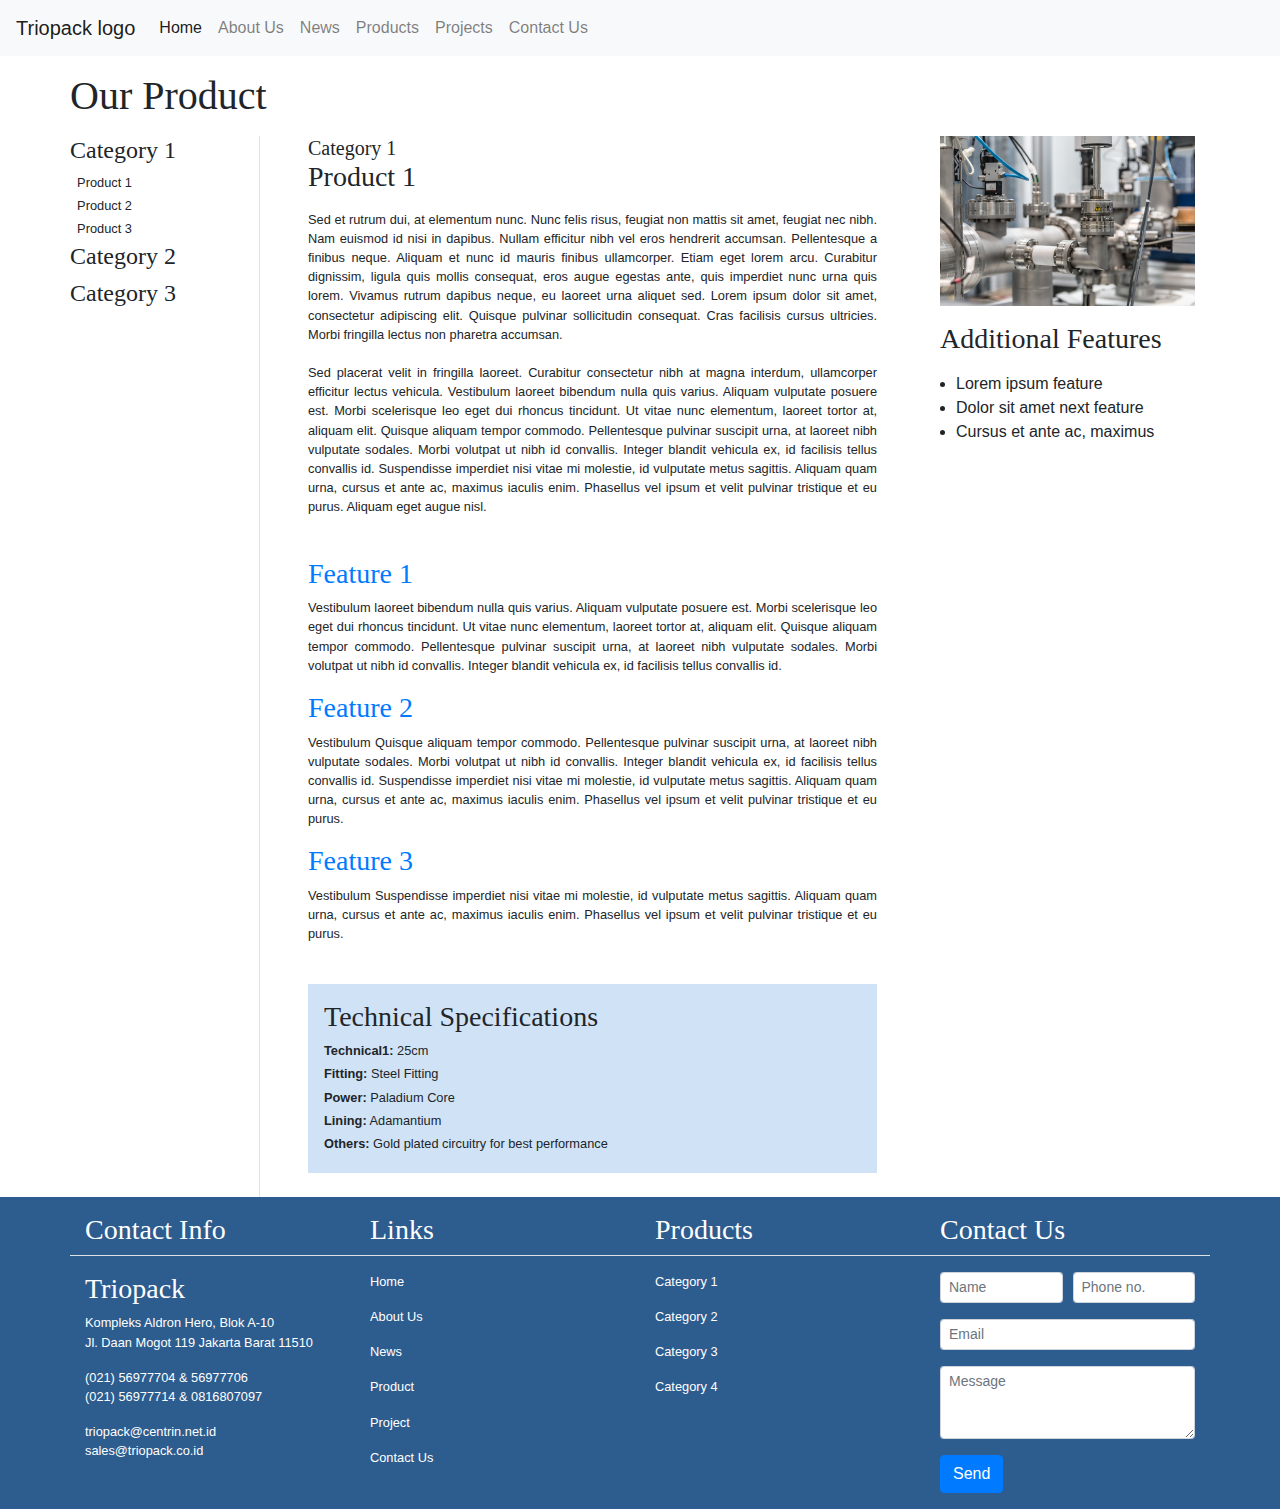
<file: products-detail.html>
<!DOCTYPE html>
<html lang="en">
<head>
    <meta charset="UTF-8">
    <link rel="stylesheet" href="css/bootstrap.min.css">
    <link rel="stylesheet" href="css/base.css">
    <title>Triopack</title>
</head>
<body>
<!--top navigation bar-->
<nav class="navbar navbar-expand-lg navbar-light bg-light">
    <a class="navbar-brand" href="#">Triopack logo</a>
    <button class="navbar-toggler" type="button" data-toggle="collapse"
            data-target="#navbarSupportedContent">
        <span class="navbar-toggler-icon"></span>
    </button>

    <div class="collapse navbar-collapse" id="navbarSupportedContent">
        <ul class="navbar-nav mr-auto">
            <li class="nav-item active">
                <a class="nav-link" href="index.html">Home <span class="sr-only">(current)</span></a>
            </li>
            <li class="nav-item">
                <a class="nav-link" href="about-us.html">About Us</a>
            </li>
            <li class="nav-item">
                <a class="nav-link" href="news.html">News</a>
            <li class="nav-item">
                <a class="nav-link" href="products-home.html">Products</a>
            </li>
            <li class="nav-item">
                <a class="nav-link" href="projects.html">Projects</a>
            </li>
            <li class="nav-item">
                <a class="nav-link" href="contact-us.html">Contact Us</a>
            </li>
        </ul>
    </div>
</nav>

<div class="container-fluid">
    <div class="container">
        <div class="row mt-3 mb-2">
            <h1>Our Product</h1>
        </div>
        <div class="row">
            <!--side navigation-->
            <div class="col-lg-2 pr-3 border-right">
                <div class="row">
                    <h4>Category 1</h4>
                </div>
                <div class="row">
                    <p class="mb-1">&nbsp Product 1</p>
                </div>
                <div class="row">
                    <p class="mb-1">&nbsp Product 2</p>
                </div>
                <div class="row">
                    <p class="mb-1">&nbsp Product 3</p>
                </div>
                <div class="row">
                    <h4>Category 2</h4>
                </div>
                <div class="row">
                    <h4>Category 3</h4>
                </div>
            </div>

            <!--main area-->
            <div class="col mx-5">
                <div class="row">
                    <h5 class="mb-0">Category 1</h5>
                </div>
                <div class="row mb-2">
                    <h3>Product 1</h3>
                </div>

                <div class="row">
                    <p class="text-justify">Sed et rutrum dui, at elementum nunc. Nunc
                        felis risus, feugiat
                        non mattis sit amet, feugiat nec nibh. Nam euismod id nisi in
                        dapibus. Nullam
                        efficitur nibh vel eros hendrerit accumsan. Pellentesque a
                        finibus neque.
                        Aliquam et nunc id mauris finibus ullamcorper. Etiam eget lorem
                        arcu. Curabitur
                        dignissim, ligula quis mollis consequat, eros augue egestas ante,
                        quis
                        imperdiet nunc urna quis lorem. Vivamus rutrum dapibus neque, eu
                        laoreet urna
                        aliquet sed. Lorem ipsum dolor sit amet, consectetur adipiscing
                        elit. Quisque
                        pulvinar sollicitudin consequat. Cras facilisis cursus ultricies.
                        Morbi
                        fringilla lectus non pharetra accumsan.
                        <br><br>
                        Sed placerat velit in fringilla laoreet. Curabitur consectetur
                        nibh at magna interdum, ullamcorper efficitur lectus vehicula.
                        Vestibulum
                        laoreet bibendum nulla quis varius. Aliquam vulputate posuere
                        est. Morbi
                        scelerisque leo eget dui rhoncus tincidunt. Ut vitae nunc
                        elementum, laoreet tortor
                        at, aliquam elit. Quisque aliquam tempor commodo. Pellentesque
                        pulvinar
                        suscipit urna, at laoreet nibh vulputate sodales. Morbi volutpat
                        ut nibh id
                        convallis. Integer blandit vehicula ex, id facilisis tellus
                        convallis id.
                        Suspendisse imperdiet nisi vitae mi molestie, id vulputate metus
                        sagittis. Aliquam quam
                        urna, cursus et ante ac, maximus iaculis enim. Phasellus vel
                        ipsum et
                        velit pulvinar tristique et eu purus. Aliquam eget augue nisl.
                    </p>
                </div>
                <!--Features-->
                <div class="row my-4 text-justify">
                    <h3 class="text-primary">Feature 1</h3>
                    <p>Vestibulum
                        laoreet bibendum nulla quis varius. Aliquam vulputate posuere
                        est. Morbi
                        scelerisque leo eget dui rhoncus tincidunt. Ut vitae nunc
                        elementum, laoreet tortor
                        at, aliquam elit. Quisque aliquam tempor commodo. Pellentesque
                        pulvinar
                        suscipit urna, at laoreet nibh vulputate sodales. Morbi volutpat
                        ut nibh id
                        convallis. Integer blandit vehicula ex, id facilisis tellus
                        convallis id.</p>
                    <h3 class="text-primary">Feature 2</h3>
                    <p>Vestibulum
                        Quisque aliquam tempor commodo. Pellentesque
                        pulvinar
                        suscipit urna, at laoreet nibh vulputate sodales. Morbi volutpat
                        ut nibh id
                        convallis. Integer blandit vehicula ex, id facilisis tellus
                        convallis id.
                        Suspendisse imperdiet nisi vitae mi molestie, id vulputate metus
                        sagittis. Aliquam quam
                        urna, cursus et ante ac, maximus iaculis enim. Phasellus vel
                        ipsum et
                        velit pulvinar tristique et eu purus.</p>
                    <h3 class="text-primary">Feature 3</h3>
                    <p>Vestibulum
                        Suspendisse imperdiet nisi vitae mi molestie, id vulputate metus
                        sagittis. Aliquam quam
                        urna, cursus et ante ac, maximus iaculis enim. Phasellus vel
                        ipsum et
                        velit pulvinar tristique et eu purus.</p>
                </div>

                <!--technical specifications-->
                <div class="row mb-4 py-3 tech-spec">
                    <div class="col mx-3">
                        <div class="row">
                            <h3>Technical Specifications</h3>
                        </div>
                        <div class="row">
                            <p class="mb-1"><b>Technical1:</b> 25cm</p>
                        </div>
                        <div class="row">
                            <p class="mb-1"><b>Fitting:</b> Steel Fitting</p>
                        </div>
                        <div class="row">
                            <p class="mb-1"><b>Power:</b> Paladium Core</p>
                        </div>
                        <div class="row">
                            <p class="mb-1"><b>Lining:</b> Adamantium</p>
                        </div>
                        <div class="row">
                            <p class="mb-1"><b>Others:</b> Gold plated circuitry for best performance</p>
                        </div>
                    </div>
                </div>
            </div>

        <!--Picture and additional features-->
        <div class="col-lg-3">
            <img src="images/product-detail1.jpg" class="img-fluid">
            <h3 class="my-3">Additional Features</h3>
            <ul class="text-justify px-3">
                <li>Lorem ipsum feature</li>
                <li>Dolor sit amet next feature</li>
                <li>Cursus et ante ac, maximus</li>
            </ul>
        </div>

    </div>
</div>
</div>

<!--footer-->
<div class="container-fluid footer py-3">
    <div class="container">
        <div class="row border-bottom">
            <div class="col">
                <h3>Contact Info</h3>
            </div>
            <div class="col">
                <h3>Links</h3>
            </div>
            <div class="col">
                <h3>Products</h3>
            </div>
            <div class="col">
                <h3>Contact Us</h3>
            </div>
        </div>
        <div class="row pt-3">
            <div class="col">
                <h3>Triopack</h3>
                <p>Kompleks Aldron Hero, Blok A-10 <br>
                    Jl. Daan Mogot 119 Jakarta Barat 11510</p>
                <p>(021) 56977704 & 56977706 <br>
                    (021) 56977714 & 0816807097</p>
                <p>triopack@centrin.net.id<br>
                    sales@triopack.co.id</p>
            </div>
            <div class="col">
                <p>Home</p>
                <p>About Us</p>
                <p>News</p>
                <p>Product</p>
                <p>Project</p>
                <p>Contact Us</p>
            </div>
            <div class="col">
                <p>Category 1</p>
                <p>Category 2</p>
                <p>Category 3</p>
                <p>Category 4</p>
            </div>
            <!--contact form-->
            <div class="col">
                <form>
                    <div class="form-row">
                        <div class="form-group col-lg">
                            <input type="text" class="form-control form-control-sm"
                                   id="name-input"
                                   placeholder="Name">
                        </div>
                        <div class="form-group col-lg">
                            <input type="tel" class="form-control form-control-sm"
                                   id="telephone-input" placeholder="Phone no.">
                        </div>
                    </div>
                    <div class="form-group">
                        <input type="email" class="form-control form-control-sm"
                               id="email-input" placeholder="Email">
                    </div>
                    <div class="form-group">
                        <textarea class="form-control form-control-sm" id="message-input"
                                  rows="3" placeholder="Message"></textarea>
                    </div>
                    <button class="btn btn-primary mr-auto" type="submit">Send</button>
                </form>
            </div>
        </div>
    </div>
</div>
</body>
</html>
</file>
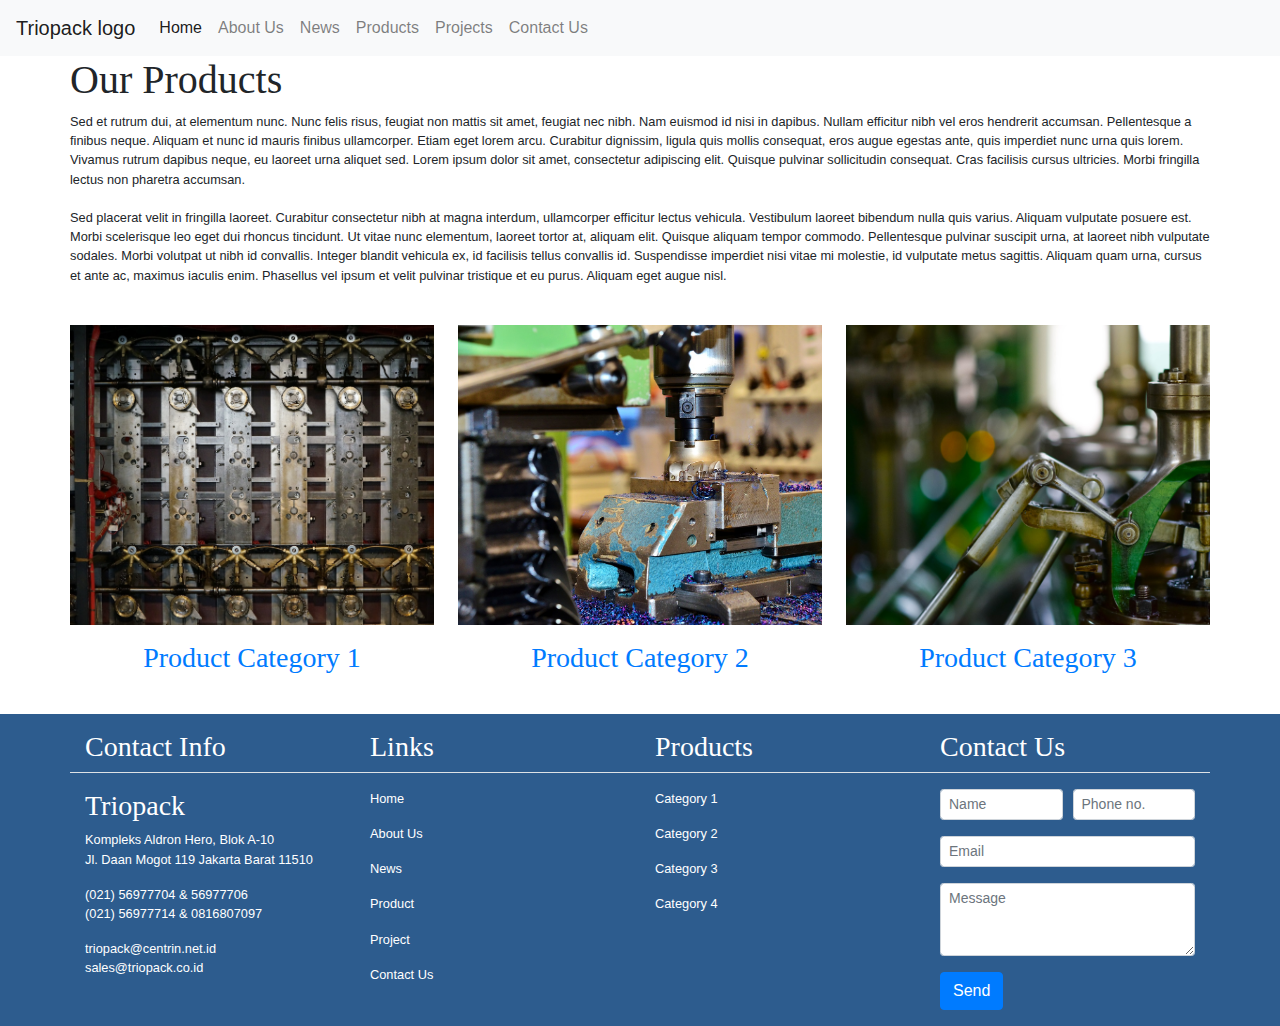
<file: products-home.html>
<!DOCTYPE html>
<html lang="en">
<head>
    <meta charset="UTF-8">
    <link rel="stylesheet" href="css/bootstrap.min.css">
    <link rel="stylesheet" href="css/base.css">
    <title>Triopack</title>
</head>
<body>

<!--top navigation bar-->
<nav class="navbar navbar-expand-lg navbar-light bg-light">
    <a class="navbar-brand" href="#">Triopack logo</a>
    <button class="navbar-toggler" type="button" data-toggle="collapse"
            data-target="#navbarSupportedContent">
        <span class="navbar-toggler-icon"></span>
    </button>

    <div class="collapse navbar-collapse" id="navbarSupportedContent">
        <ul class="navbar-nav mr-auto">
            <li class="nav-item active">
                <a class="nav-link" href="index.html">Home <span class="sr-only">(current)</span></a>
            </li>
            <li class="nav-item">
                <a class="nav-link" href="about-us.html">About Us</a>
            </li>
            <li class="nav-item">
                <a class="nav-link" href="news.html">News</a>
            <li class="nav-item">
                <a class="nav-link" href="products-home.html">Products</a>
            </li>
            <li class="nav-item">
                <a class="nav-link" href="projects.html">Projects</a>
            </li>
            <li class="nav-item">
                <a class="nav-link" href="contact-us.html">Contact Us</a>
            </li>
        </ul>
    </div>
</nav>

<!--main area-->
<div class="container-fluid">
    <div class="container">
        <div class="row">
            <h1>Our Products</h1>
            <p>Sed et rutrum dui, at elementum nunc. Nunc felis risus, feugiat non mattis sit
                amet, feugiat nec nibh. Nam euismod id nisi in dapibus. Nullam efficitur nibh
                vel eros hendrerit accumsan. Pellentesque a finibus neque. Aliquam et nunc id
                mauris finibus ullamcorper. Etiam eget lorem arcu. Curabitur dignissim,
                ligula quis mollis consequat, eros augue egestas ante, quis imperdiet nunc
                urna quis lorem. Vivamus rutrum dapibus neque, eu laoreet urna aliquet sed.
                Lorem ipsum dolor sit amet, consectetur adipiscing elit. Quisque pulvinar
                sollicitudin consequat. Cras facilisis cursus ultricies. Morbi fringilla
                lectus non pharetra accumsan.
                <br><br>
                Sed placerat velit in fringilla laoreet. Curabitur consectetur nibh at magna
                interdum, ullamcorper efficitur lectus vehicula. Vestibulum laoreet bibendum
                nulla quis varius. Aliquam vulputate posuere est. Morbi scelerisque leo eget
                dui rhoncus tincidunt. Ut vitae nunc elementum, laoreet tortor at, aliquam
                elit. Quisque aliquam tempor commodo. Pellentesque pulvinar suscipit urna, at
                laoreet nibh vulputate sodales. Morbi volutpat ut nibh id convallis. Integer
                blandit vehicula ex, id facilisis tellus convallis id. Suspendisse imperdiet
                nisi vitae mi molestie, id vulputate metus sagittis. Aliquam quam urna,
                cursus et ante ac, maximus iaculis enim. Phasellus vel ipsum et velit
                pulvinar tristique et eu purus. Aliquam eget augue nisl.</p>
        </div>

        <div class="row my-4">
            <div class="col crop">
               <div class="row">
                   <a href="products-category.html"><img src="images/product1.jpg" class="news-category__image m-auto"></a>
                </div>
                <div class="row"><h3 class="my-3 mx-auto"><a href="products-category.html">Product Category 1</a></h3></div>
            </div>
            <div class="col crop mx-4">
                <div class="row">
                    <a href="products-category.html"><img src="images/product2.jpg" class="news-category__image m-auto"></a>
                </div>
                <div class="row"><h3 class="my-3 mx-auto"><a href="products-category.html">Product Category 2</a></h3></div>
            </div>
            <div class="col crop">
                <div class="row">
                    <a href="products-category.html"> <img src="images/product3.jpg" class="news-category__image m-auto"></a>
                </div>
                <div class="row"><h3 class="my-3 mx-auto"><a href="products-category.html">Product Category 3</a></h3></div>
            </div>
        </div>
    </div>
</div>

<!--footer-->
<div class="container-fluid footer py-3">
    <div class="container">
        <div class="row border-bottom">
            <div class="col">
                <h3>Contact Info</h3>
            </div>
            <div class="col">
                <h3>Links</h3>
            </div>
            <div class="col">
                <h3>Products</h3>
            </div>
            <div class="col">
                <h3>Contact Us</h3>
            </div>
        </div>
    <div class="row pt-3">
        <div class="col">
            <h3>Triopack</h3>
            <p>Kompleks Aldron Hero, Blok A-10 <br>
                Jl. Daan Mogot 119 Jakarta Barat 11510</p>
            <p>(021) 56977704 & 56977706 <br>
                (021) 56977714 & 0816807097</p>
            <p>triopack@centrin.net.id<br>
            sales@triopack.co.id</p>
        </div>
        <div class="col">
            <p>Home</p>
            <p>About Us</p>
            <p>News</p>
            <p>Product</p>
            <p>Project</p>
            <p>Contact Us</p>
        </div>
        <div class="col">
            <p>Category 1</p>
            <p>Category 2</p>
            <p>Category 3</p>
            <p>Category 4</p>
        </div>
        <!--contact form-->
        <div class="col">
            <form>
                <div class="form-row">
                    <div class="form-group col-lg">
                        <input type="text" class="form-control form-control-sm" id="name-input"
                               placeholder="Name">
                    </div>
                    <div class="form-group col-lg">
                        <input type="tel" class="form-control form-control-sm" id="telephone-input" placeholder="Phone no.">
                    </div>
                </div>
                    <div class="form-group">
                        <input type="email" class="form-control form-control-sm" id="email-input" placeholder="Email">
                    </div>
                <div class="form-group">
                    <textarea class="form-control form-control-sm" id="message-input" rows="3" placeholder="Message"></textarea>
                </div>
                  <button class="btn btn-primary mr-auto" type="submit">Send</button>
            </form>
        </div>
    </div>
    </div>
</div>

</body>
</html>
</file>
<file: css/base.css>
h1, h2, h3, h4, h5 {
  font-family: Roboto; }

p {
  font-family: -apple-system, BlinkMacSystemFont, "Segoe UI", Roboto, "Helvetica Neue", Arial, sans-serif, "Apple Color Emoji", "Segoe UI Emoji", "Segoe UI Symbol";
  font-size: 0.8em; }

.topnav {
  padding: 2em 0;
  margin-bottom: 3em; }

.crop {
  overflow: hidden; }

.footer {
  background: #2D5C8E;
  color: #fff; }

.slider {
  height: 70%;
  width: auto; }

.why-us {
  display: grid;
  grid-template-areas: "title why1 why2" "title why3 why4"; }

.product-highlights__title {
  background: #002E5B;
  color: #fff; }

.product-highlights__image {
  width: auto;
  height: 10rem;
  align-content: center; }

.blue-back {
  background: #005A8E; }

.content {
  height: 50%;
  width: 50%;
  position: relative;
  background: red;
  top: 25%;
  left: 70%;
  z-index: 9999;
  transform: translate(-50%, -50%); }

.news-image {
  height: 23rem;
  width: auto; }

.news-title {
  margin-bottom: 0 !important; }

.date {
  font-style: italic;
  color: #545454; }

.news-category__image {
  width: auto;
  height: 300px; }

.product-category {
  position: absolute;
  bottom: 3rem;
  background: rgba(255, 255, 255, 0.7);
  text-align: center;
  width: 100%; }

.tech-spec {
  background: #D0E3F6; }

.contact-us__head {
  background-image: url("../images/contact-header.jpg"); }

.contact-us__form {
  background-color: #2D5C8E;
  opacity: 0.9; }

#map {
  height: 400px;
  width: 100%; }

.about-us__wrapper {
  display: grid;
  grid-template-columns: repeat(5, 20%);
  grid-template-rows: repeat(8, 12.5%);
  grid-gap: 10px;
  margin: 20px; }

.test {
  background-color: #005A8E;
  color: #fff;
  padding: 20px; }

.top-box {
  grid-column: 1 / span 5;
  grid-row: 1 / span 3;
  margin-bottom: 3em;
  z-index: 10; }

.bottom-box {
  grid-column: 1 / span 5;
  grid-row: 4 / span 3;
  z-index: 10; }

.text-top {
  grid-column: 1 / span 5;
  grid-row: 1 / span 1;
  background-color: #fff;
  color: #000;
  z-index: 20;
  margin: 50px 5% 70px 40%;
  padding: 1.5em; }

.text-bottom {
  grid-column: 1 / span 5;
  grid-row: 4 / span 3;
  background-color: #fff;
  color: #000;
  z-index: 20;
  margin: 50px 40% 70px 5%;
  padding: 1.5em; }

.background-picture {
  z-index: 10; }

.pic {
  background-image: url("http://lorempixel.com/output/city-q-c-1021-480-7.jpg");
  width: auto;
  height: 350px; }

.pic2 {
  background-image: url("http://lorempixel.com/output/city-q-c-1021-480-7.jpg");
  width: auto;
  height: 750px; }

/*# sourceMappingURL=base.css.map */
</file>
